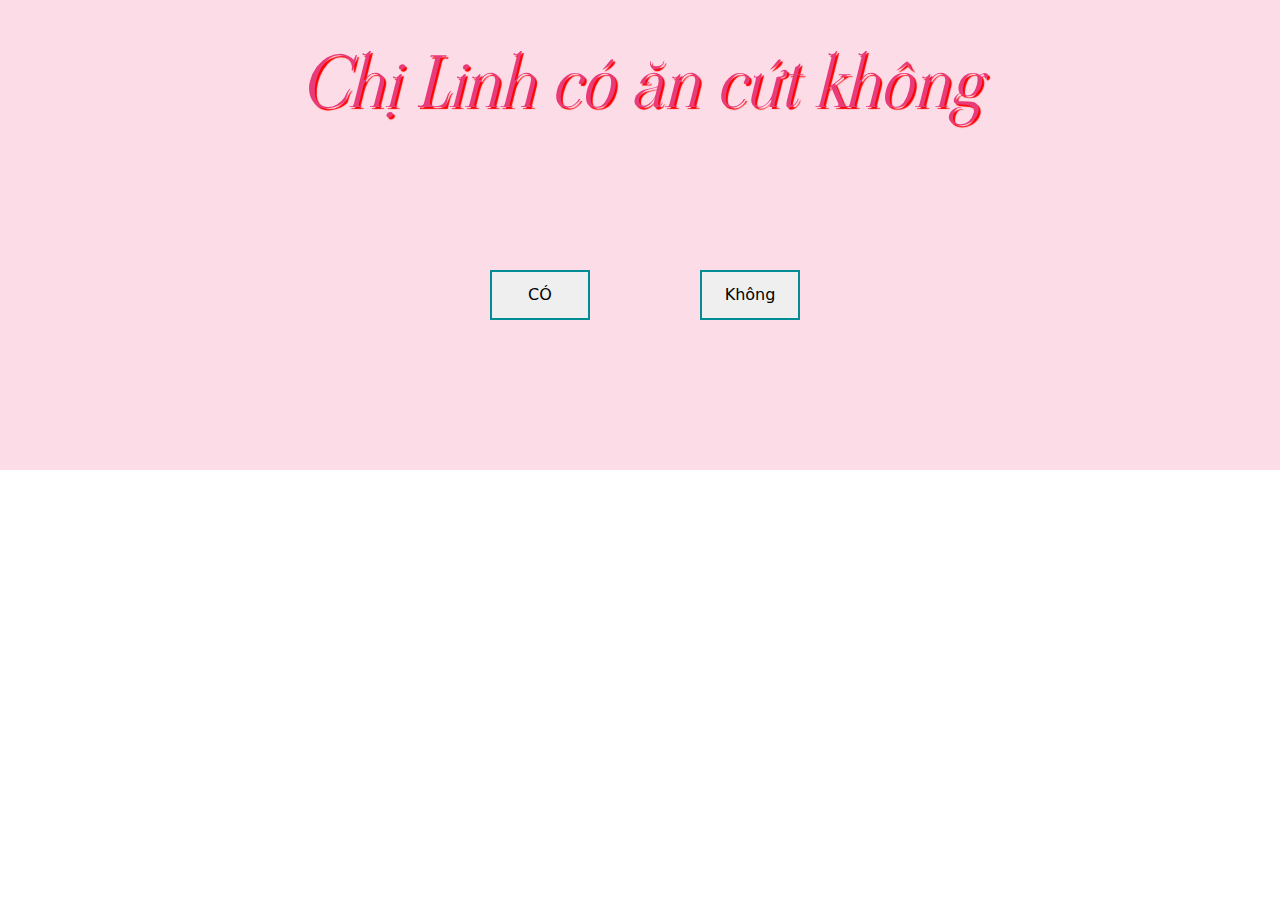
<file: vd1/index.html>
<!DOCTYPE html>
<html>
<head>
	<meta charset="utf-8">
	<title>vd1</title>
	<link rel="stylesheet" type="text/css" href="style.css">
	<link rel="preconnect" href="https://fonts.gstatic.com">
<link href="https://fonts.googleapis.com/css2?family=Viaoda+Libre&display=swap" rel="stylesheet">
	<link rel="stylesheet" type="text/css" href="Bootstrap/css/bootstrap.min.css">
</head>
<body>
	<div class="main">
		<div class="tieu_de">Chị Linh có ăn cứt không</div>
		<div class="khoi">
			<button class="btn1" onclick="them()">CÓ</button>
			<button id="btn2" >Không</button>
		</div><div id="demo" >chị linh có ăn cứt</div>
		
	</div>

	<script type="text/javascript">
		function them() {
			var demo = document.getElementById("demo")
			demo.style.display = "block"
		}
	</script>
	<script type="text/javascript" src="jquery-3.6.0.min.js"></script>
	<script type="text/javascript" src="javascript.js"></script>
</html>
</file>
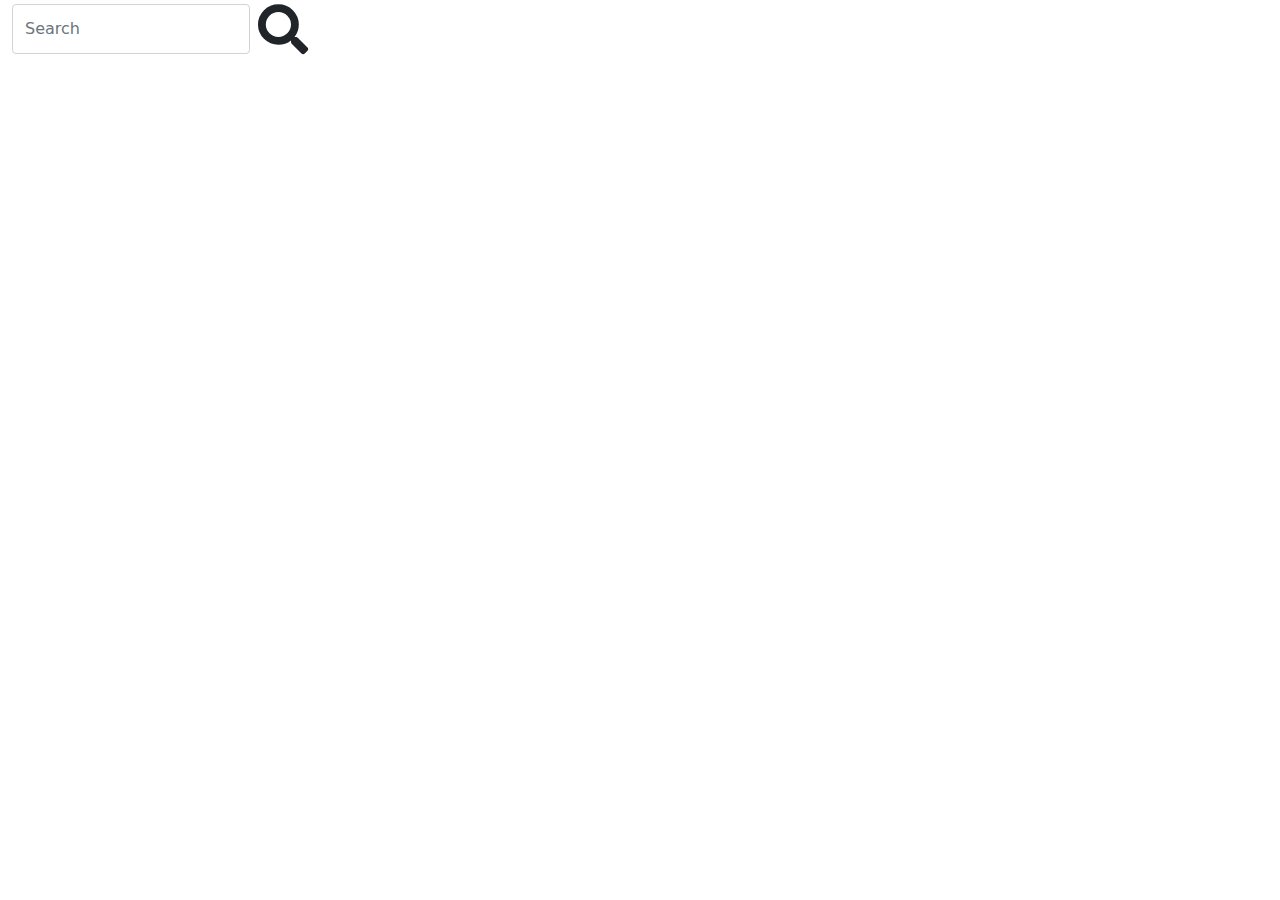
<file: web tự làm/index.html>
<!DOCTYPE html>
<html>
<head>
	<meta charset="utf-8">
	<title>web</title>
	<link rel="stylesheet" type="text/css" href="style.css">
	<link rel="stylesheet" type="text/css" href="Bootstrap/css/bootstrap.min.css">
	<link rel="stylesheet" type="text/css" href="icon/css/all.min.css">
</head>
<body>
	<div class="container-fluid mt-1">
		<div class="row">
			<div class="col-xs-3 col-sm-3 col-md-3 col-lg-3 col-xl-3 ">
				<form class="d-flex">
        				<input class="form-control me-2" type="search" placeholder="Search" aria-label="Search">
        				<i class="fas fa-search icon"></i>
  				</form>
			</div>
		</div>
	</div>
	<script type="text/javascript" src="Bootstrap/js/bootstrap.min.js"></script>
</body>
</html>
</file>
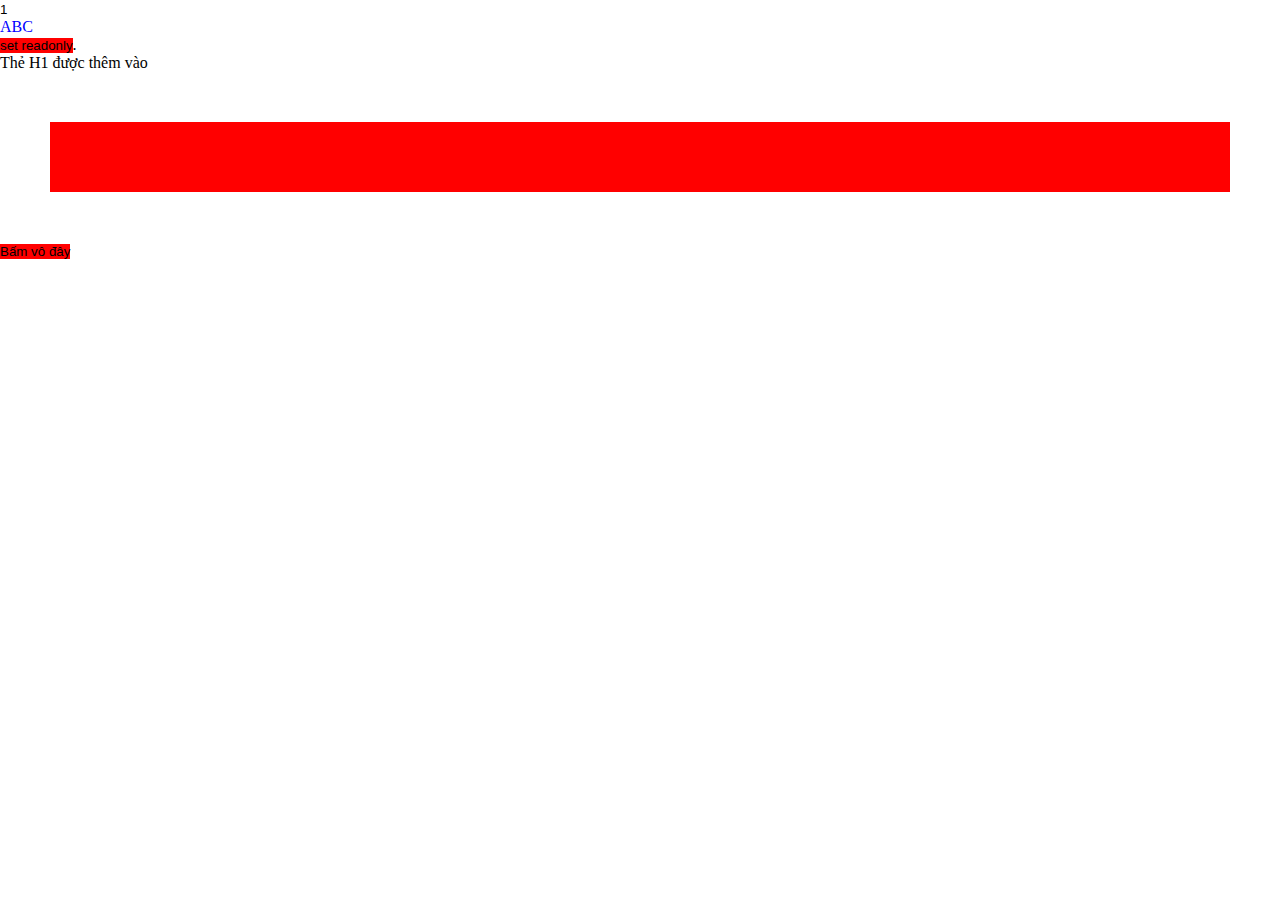
<file: DOM trong js/bai1.html>
<!DOCTYPE html>
<html>
<head>
	<meta charset="utf-8">
	<title>DOM</title>
	<meta charset="utf-8">
    <link rel="stylesheet" type="text/css" href="style.css"> 
</head>
<body>
	<!-- truy xuất nút từng thẻ html lấy thuộc tính -->
	<input type="text" id="input_1" value="1" gia_tri="3" >   <!-- tạo ra thuộc tính mới gia_tri =3  thuộc tính readonly cho biết văn bản đó có thể xoá và thay đổi không readonly mặc định là có thể xoá và thay thế đc--> 
	<div class="mau" id="kq_input1">ABC</div>
	<!-- thay đổi thuộc tính cho nút-->
	 <button class="nut" onclick="readonly()">set readonly</button>. <!--khi kích vào nút set readonly thì hàm readonly() sẽ đc kích hoạt -->
	 <!-- thêm một cái thẻ h1 vào trong thẻ div -->
	 <div id="them_vao_day"></div>
	 <!-- lấy ra css và thay đổi thuộc tính của css -->
	 <div id="div_css" style="margin: 50px;padding: 10px; height: 50px; background-color:red ;"></div>
	 <button id="thay_doi" class="nut" onclick="thaydoims()">Bấm vô đây</button>
	<script type="text/javascript">
		var input_1 = document.getElementById('input_1') // gán cái thẻ có id input_1 vào biến input_1
		var input_1_value = input_1.value  //gán giá trị trong value của thẻ input
		console.log(input_1); //hiện ra màn hình cái thẻ input
		console.log(input_1_value); //truy xuất đến giá trị của value trong thẻ input
		var input_1_gia_tri = input_1.getAttribute('gia_tri'); //hàm getAttribute lấy giá trị của thuộc tính 
		console.log(input_1_gia_tri);
		var div_input_1 = document.getElementById('kq_input1')
		// div_input_1.innerHTML = input_1_value; //hàm innerHTML để ghi văn bản vào thẻ có id kq_input1 (thẻ div)
		var html = div_input_1.innerHTML // gán văn bản bên trong thẻ div vào html
		console.log(html); // in ra console.log ABC
	</script>
	<script type="text/javascript"> 
		function readonly() {  //hàm readonly
	       var input_1 = document.getElementById('input_1') 
		    input_1.setAttribute('readonly',true); // hàm setAttribute thay đổi giá trị cho thuộc tính thuộc tính readonly thay bằng true
		}
	</script>
	<script type="text/javascript">
		var them_vao_day = document.getElementById("them_vao_day")
		var h1 = document.createElement(h1); //tạo một thẻ h1 
		h1.innerHTML = "Thẻ H1 được thêm vào" // ghi vào thẻ h1 dòng thẻ h1 được thêm vào
		them_vao_day.appendChild(h1);  //thêm một thẻ h1 vào thẻ div(id them_vao_day)
	</script>
	<!-- <script type="text/javascript">
		var div_css = document.getElementById("div_css") 
		     div_css1 = div_css.style.margin //lấy giá trị margin trong thuộc tính style 
		     console.log(div_css1);
		     div_css.style.backgroundColor = "blue" //thay đổi backgroundcolor cho style
	</script> -->
	<script type="text/javascript">
		function thaydoims() {
			var div_css = document.getElementById("div_css") 
			div_css.style.backgroundColor = "blue";
		}
	</script>


</body>
</html>
</file>
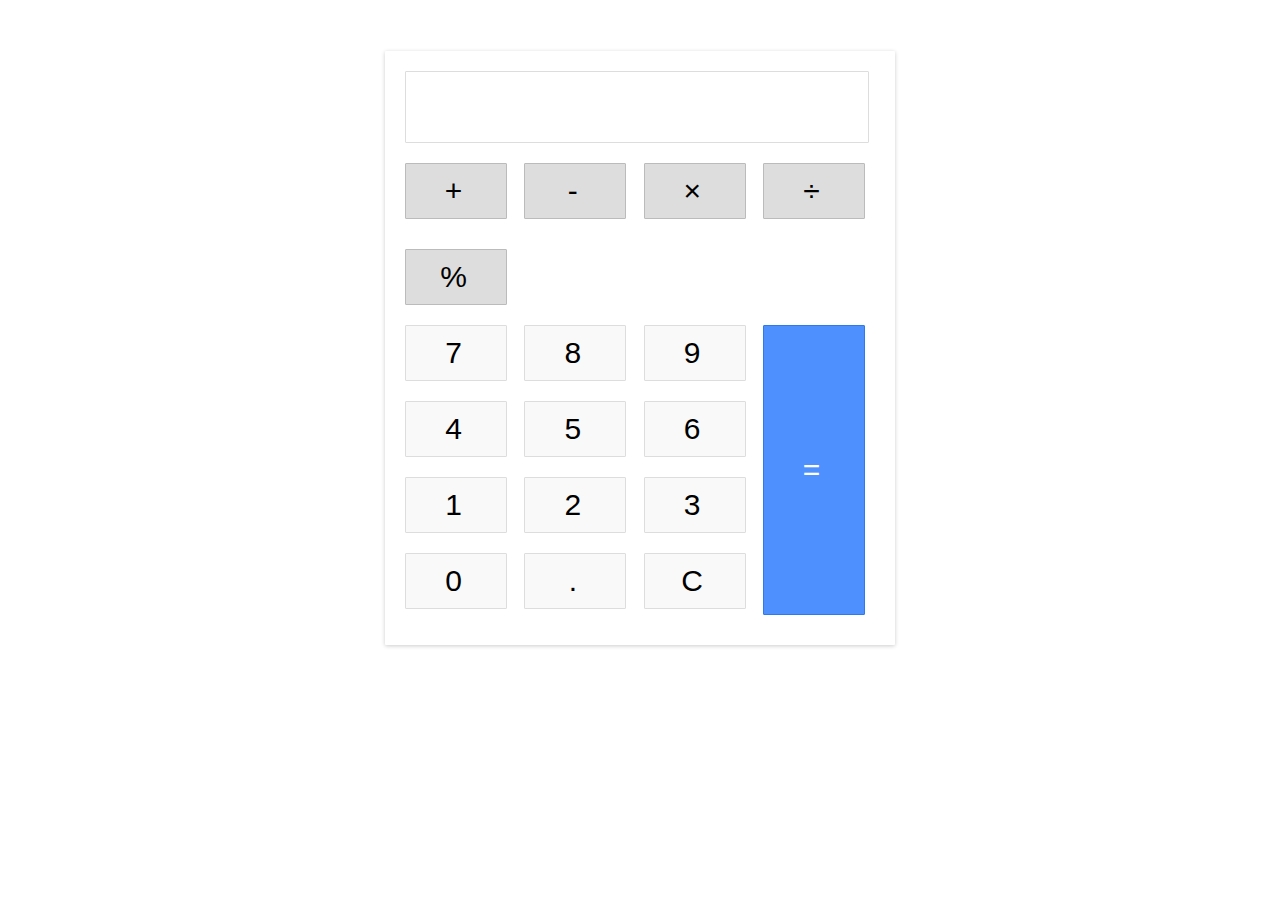
<file: máy tính/html.html>
<!DOCTYPE html>
<html>
<head>
	<meta charset="utf-8">
	<title>máy tính</title>
	<meta charset="utf-8">
	<link rel="stylesheet" type="text/css" href="style.css">
</head>
<body>
	<div class="calculator">
  <div class="input" id="input"></div>
  <div class="buttons">
    <div class="operators">
      <div>+</div>
      <div>-</div>
      <div>&times;</div>
      <div>&divide;</div>
      <div>%</div>
    </div>
    <div class="leftPanel">
      <div class="numbers">
        <div>7</div> <!-- number[0] -->
        <div>8</div>  <!-- number[1] -->
        <div>9</div> <!-- number[2] -->
      </div>
      <div class="numbers">
        <div>4</div><!-- number[3] -->
        <div>5</div><!-- number[4] -->
        <div>6</div><!-- number[5] -->
      </div>
      <div class="numbers">
        <div>1</div><!-- number[6] -->
        <div>2</div><!-- number[7] -->
        <div>3</div><!--number [8] -->
      </div>
      <div class="numbers">
        <div>0</div><!-- number[9] -->
        <div>.</div><!-- number[10] -->
        <div id="clear">C</div><!-- number[11] -->
      </div>
    </div>
    <div class="equal" id="result">=</div>
  </div>
</div>
<script type="text/javascript">
	var input = document.getElementById('input'), // input/output button
  number = document.querySelectorAll('.numbers div'), // querySelectorAll là hàm sẽ lấy ra các phần tử có chung một css tạo thành một mảng .numbers-class trong css lấy các thẻ div trong class number
  operator = document.querySelectorAll('.operators div'), // operator buttons
  result = document.getElementById('result'), // equal button
  clear = document.getElementById('clear'), // clear button
  resultDisplayed = false; // flag to keep an eye on what output is displayed
// adding click handlers to number buttons
for (var i = 0; i < number.length; i++) {
  number[i].addEventListener("click", function(k) {
     
    // storing current input string and its last character in variables - used later
    var currentString = input.innerHTML;
    var lastChar = currentString[currentString.length - 1];
    // if result is not diplayed, just keep adding
    if (resultDisplayed === false) {
      input.innerHTML += k.target.innerHTML;

    } else if (resultDisplayed === true && lastChar === "+" || lastChar === "-" || lastChar === "×" || lastChar === "÷" ||lastChar === "%" ) {
      // if result is currently displayed and user pressed an operator
      // we need to keep on adding to the string for next operation
      resultDisplayed = false;
      input.innerHTML += k.target.innerHTML;
    } else {
      // if result is currently displayed and user pressed a number
      // we need clear the input string and add the new input to start the new opration
      resultDisplayed = false;
      input.innerHTML = "";
      input.innerHTML += k.target.innerHTML;
    }

  });
}

// adding click handlers to number buttons
for (var i = 0; i < operator.length; i++) {
  operator[i].addEventListener("click", function(k) {

    // storing current input string and its last character in variables - used later
    var currentString = input.innerHTML;
    var lastChar = currentString[currentString.length - 1];
    // if last character entered is an operator, replace it with the currently pressed one
    if (lastChar === "+" || lastChar === "-" || lastChar === "×" || lastChar === "÷" || lastChar === "%") {
      var newString = currentString.substring(0, currentString.length - 1) + k.target.innerHTML;
      input.innerHTML = newString;
    } else if (currentString.length == 0) {
      // if first key pressed is an opearator, don't do anything
      console.log("enter a number first");
    } else {
      // else just add the operator pressed to the input
      input.innerHTML += k.target.innerHTML;
    }

  });
}

// on click of 'equal' button
result.addEventListener("click", function() {
  // this is the string that we will be processing eg. -10+26+33-56*34/23
  var inputString = input.innerHTML;

  // forming an array of numbers. eg for above string it will be: numbers = ["10", "26", "33", "56", "34", "23"]
  var numbers = inputString.split(/\+|\-|\×|\÷|\%/g);// bỏ các dấu +,-,x,/ trong chuỗi vưa nhập 

  // forming an array of operators. for above string it will be: operators = ["+", "+", "-", "*", "/"]
  // first we replace all the numbers and dot with empty string and then split
  var operators = inputString.replace(/[0-9]|\./g, "").split("");

  console.log(inputString+'1');
  console.log(operators+'2');
  console.log(numbers);
  console.log("----------------------------");

  // now we are looping through the array and doing one operation at a time.
  // first divide, then multiply, then subtraction and then addition
  // as we move we are alterning the original numbers and operators array
  // the final element remaining in the array will be the output
  var chiadu = operators.indexOf("%");
  while (chiadu != -1) {

    numbers.splice(chiadu, 2, numbers[chiadu] % numbers[chiadu + 1]);
    operators.splice(chiadu, 1);
    chiadu = operators.indexOf("%");
  }

  var divide = operators.indexOf("÷");
  console.log(divide);
  while (divide != -1) {

    numbers.splice(divide, 2, numbers[divide] / numbers[divide + 1]);
    operators.splice(divide, 1);
    divide = operators.indexOf("÷");
    console.log(divide+"khanh");
  }

  var multiply = operators.indexOf("×");
  while (multiply != -1) {
    numbers.splice(multiply, 2, numbers[multiply] * numbers[multiply + 1]);
    operators.splice(multiply, 1);
    multiply = operators.indexOf("×");
  }

  var subtract = operators.indexOf("-");
  while (subtract != -1) {
    numbers.splice(subtract, 2, numbers[subtract] - numbers[subtract + 1]);
    operators.splice(subtract, 1);
    subtract = operators.indexOf("-");
  }

  var add = operators.indexOf("+");
  while (add != -1) {
    // using parseFloat is necessary, otherwise it will result in string concatenation :)
    numbers.splice(add, 2, parseFloat(numbers[add]) + parseFloat(numbers[add + 1]));//parsefloat ép chuỗi ký tự sang sang kiểu số 
    operators.splice(add, 1);
    add = operators.indexOf("+");
  }

  input.innerHTML = numbers[0]; // displaying the output

  resultDisplayed = true; // turning flag if result is displayed
});

// clearing the input on press of clear
clear.addEventListener("click", function() {
  input.innerHTML = "";
})
</script>

</body>
</html>
</file>
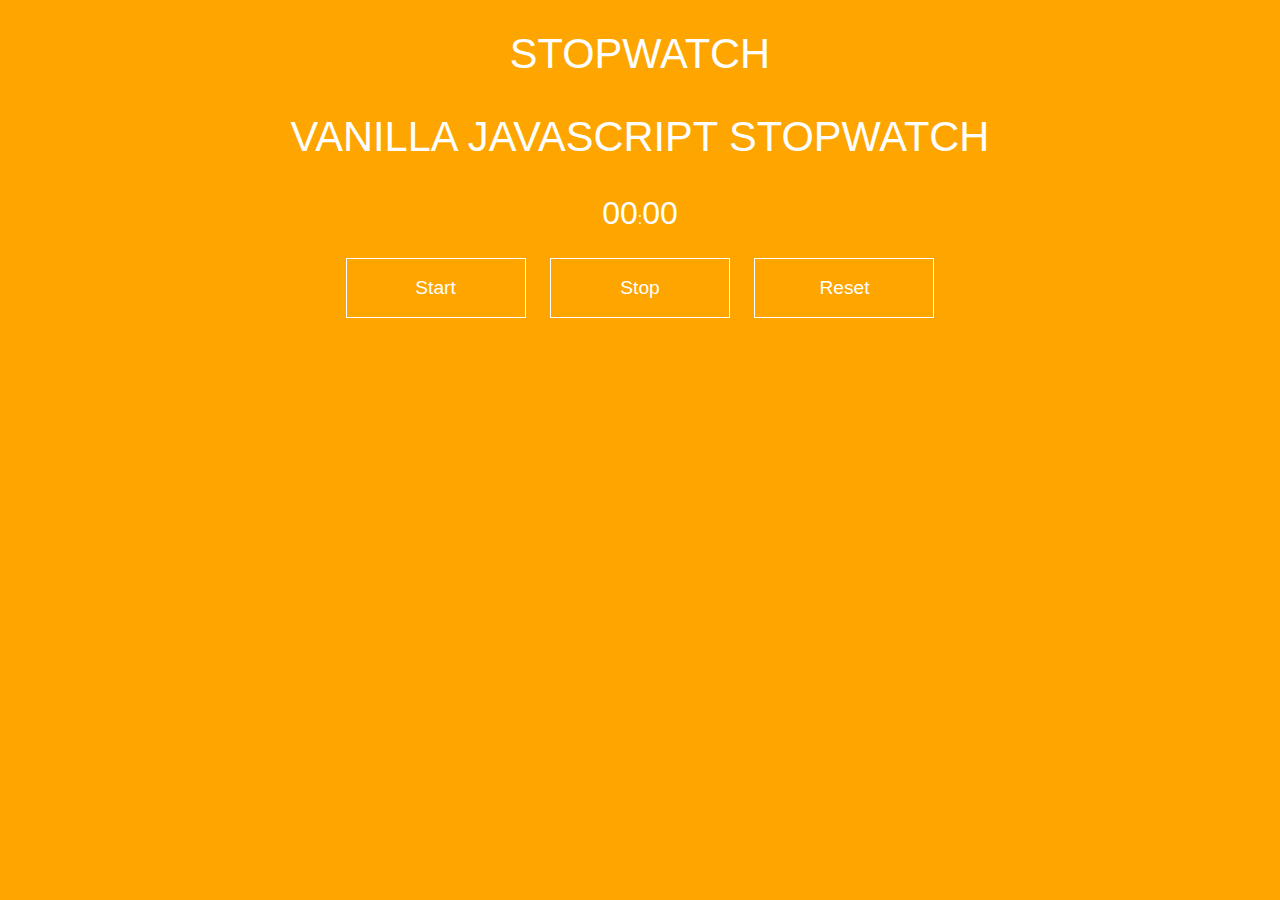
<file: đồng hồ bấm h/html.html>
<!DOCTYPE html>
<html>
<head>
	<meta charset="utf-8">
	<title>đồng hồ bấm giờ</title>
	<link rel="stylesheet" type="text/css" href="style.css">
</head>
<body>
	<div class="wrapper">
	<h1>Stopwatch</h1>
	<h2>Vanilla JavaScript Stopwatch</h2>
	<p><span id="seconds">00</span>:<span id="tens">00</span></p>
	<button id="button-start">Start</button>
	<button id="button-stop">Stop</button>
	<button id="button-reset">Reset</button>
	<script type="text/javascript">
		window.onload = function () {
  
  var seconds = 0; 
  var tens = 0; 
  var appendTens = document.getElementById("tens")
  var appendSeconds = document.getElementById("seconds")
  var buttonStart = document.getElementById('button-start');
  var buttonStop = document.getElementById('button-stop');
  var buttonReset = document.getElementById('button-reset');
  var Interval ;

  buttonStart.onclick = function() {
    
     clearInterval(Interval);
     Interval = setInterval(startTimer, 10);
    
  }
  
    buttonStop.onclick = function() {
       clearInterval(Interval);
  }
  

  buttonReset.onclick = function() {
     clearInterval(Interval);
    tens = "00";
    seconds = "00";
    appendTens.innerHTML = tens;
    appendSeconds.innerHTML = seconds;
  }
  
   
  
  function startTimer () {
    tens++; 
    
    if(tens <= 9){
      appendTens.innerHTML = "0" + tens;
    }
    
    if (tens > 9){
      appendTens.innerHTML = tens;
      
    } 
    
    if (tens > 99) {
      console.log("seconds");
      seconds++;
      appendSeconds.innerHTML = "0" + seconds;
      tens = 0;
      appendTens.innerHTML = "0" + 0;
    }
    
    if (seconds > 9){
      appendSeconds.innerHTML = seconds;
    }
  
  }
  

}
	</script>
</div> 
</body>
</html>
</file>
<file: vd1/style.css>
*{
	margin: 0px;
	padding: 0px;
}
.main{
	background-color: #FCDCE7;
	}
.tieu_de{
	width: 100%;
	height: 70px;
	text-align: center;
	color: #E83B79;
	font-size: 70px;
	padding: 30px;
	font-family: 'Viaoda Libre', cursive;
	text-shadow: 2px 2px 1px red;
	font-style: italic;
}
.khoi{
	width: 100%;
	height: 400px;
	text-align: center;
	padding-top: 200px;
	position: relative;
	}
.btn1{
	width: 100px;
	height: 50px;
	border: 2px solid #008D93;
	margin-right: 200px;
	}
#btn2{
	width: 100px;
	height: 50px;
	border: 2px solid #008D93;
	position: absolute;
	top: 200px;
	left: 700px;
	}
#demo{
	padding-top: 50px;
	text-align: center;
	color: #E83B79;
	font-size: 70px;
	font-family: 'Viaoda Libre', cursive;
	text-shadow: 2px 2px 1px red;
	font-style: italic;
	display: none;
	
	}
</file>
<file: web tự làm/style.css>
*{
	margin: 0px;
	padding: 0px;
	}
.height{
	height: 50px !important;
	color: blue !important;
	}
.logo{
	background-color: #F9FAFB !important;
	}
.icon{
	font-size: 50px;
	}
</file>
<file: DOM trong js/style.css>
*{
	margin: 0px;
	padding: 0px;
	border: 0px;
}
.mau {
	color: blue;
}
.nut {
	color: black;
	background-color: red;
}
</file>
<file: máy tính/style.css>
body {
  width: 510px;
  margin: 4% auto;
  font-family: 'Source Sans Pro', sans-serif;
  letter-spacing: 5px;
  font-size: 30px;
  -moz-user-select: none;
  -webkit-user-select: none;
  -ms-user-select: none;
}

.calculator {
  padding: 20px;
  -webkit-box-shadow: 0px 1px 4px 0px rgba(0, 0, 0, 0.2);
  box-shadow: 0px 1px 4px 0px rgba(0, 0, 0, 0.2);
  border-radius: 1px;
}

.input {
  border: 1px solid #ddd;
  border-radius: 1px;
  height: 60px;
  padding-right: 15px;
  padding-top: 10px;
  text-align: right;
  margin-right: 6px;
  font-size: 2.5rem;
  overflow-x: auto;
  transition: all .2s ease-in-out;
}

.input:hover {
  border: 1px solid #bbb;
  -webkit-box-shadow: inset 0px 1px 4px 0px rgba(0, 0, 0, 0.2);
  box-shadow: inset 0px 1px 4px 0px rgba(0, 0, 0, 0.2);
}

.buttons {}

.operators {}

.operators div {
  display: inline-block;
  border: 1px solid #bbb;
  border-radius: 1px;
  width: 80px;
  text-align: center;
  padding: 10px;
  margin: 20px 4px 10px 0;
  cursor: pointer;
  background-color: #ddd;
  transition: border-color .2s ease-in-out, background-color .2s, box-shadow .2s;
}

.operators div:hover {
  background-color: #ddd;
  -webkit-box-shadow: 0px 1px 4px 0px rgba(0, 0, 0, 0.2);
  box-shadow: 0px 1px 4px 0px rgba(0, 0, 0, 0.2);
  border-color: #aaa;
}

.operators div:active {
  font-weight: bold;
}

.leftPanel {
  display: inline-block;
}

.numbers div {
  display: inline-block;
  border: 1px solid #ddd;
  border-radius: 1px;
  width: 80px;
  text-align: center;
  padding: 10px;
  margin: 10px 4px 10px 0;
  cursor: pointer;
  background-color: #f9f9f9;
  transition: border-color .2s ease-in-out, background-color .2s, box-shadow .2s;
}

.numbers div:hover {
  background-color: #f1f1f1;
  -webkit-box-shadow: 0px 1px 4px 0px rgba(0, 0, 0, 0.2);
  box-shadow: 0px 1px 4px 0px rgba(0, 0, 0, 0.2);
  border-color: #bbb;
}

.numbers div:active {
  font-weight: bold;
}

div.equal {
  display: inline-block;
  border: 1px solid #3079ED;
  border-radius: 1px;
  width: 17%;
  text-align: center;
  padding: 127px 10px;
  margin: 10px 6px 10px 0;
  vertical-align: top;
  cursor: pointer;
  color: #FFF;
  background-color: #4d90fe;
  transition: all .2s ease-in-out;
}

div.equal:hover {
  background-color: #307CF9;
  -webkit-box-shadow: 0px 1px 4px 0px rgba(0, 0, 0, 0.2);
  box-shadow: 0px 1px 4px 0px rgba(0, 0, 0, 0.2);
  border-color: #1857BB;
}

div.equal:active {
  font-weight: bold;
}
</file>
<file: đồng hồ bấm h/style.css>
* {
  background-color: orange;
  }




body {
background:$base-color;
font-family: "HelveticaNeue-Light", "Helvetica Neue Light", "Helvetica Neue", Helvetica, Arial, "Lucida Grande", sans-serif; 
height:100%;
}

.wrapper {
width: 800px;
margin: 30px auto;
color:white;
text-align:center;
}

h1, h2, h3 {
  font-family: 'Roboto', sans-serif;
  font-weight: 100;
  font-size: 2.6em;
  text-transform: uppercase;
}

#seconds, #tens{
  font-size:2em;
}

button{
@include corners (5px);
background:orange;
color:white;
border: solid 1px white;
text-decoration:none;
cursor:pointer;
font-size:1.2em;
padding:18px 10px;
width:180px;
margin: 10px;
 outline: none;
}
button:hover {
  background-color: white;
  color: orange;
  }
</file>
